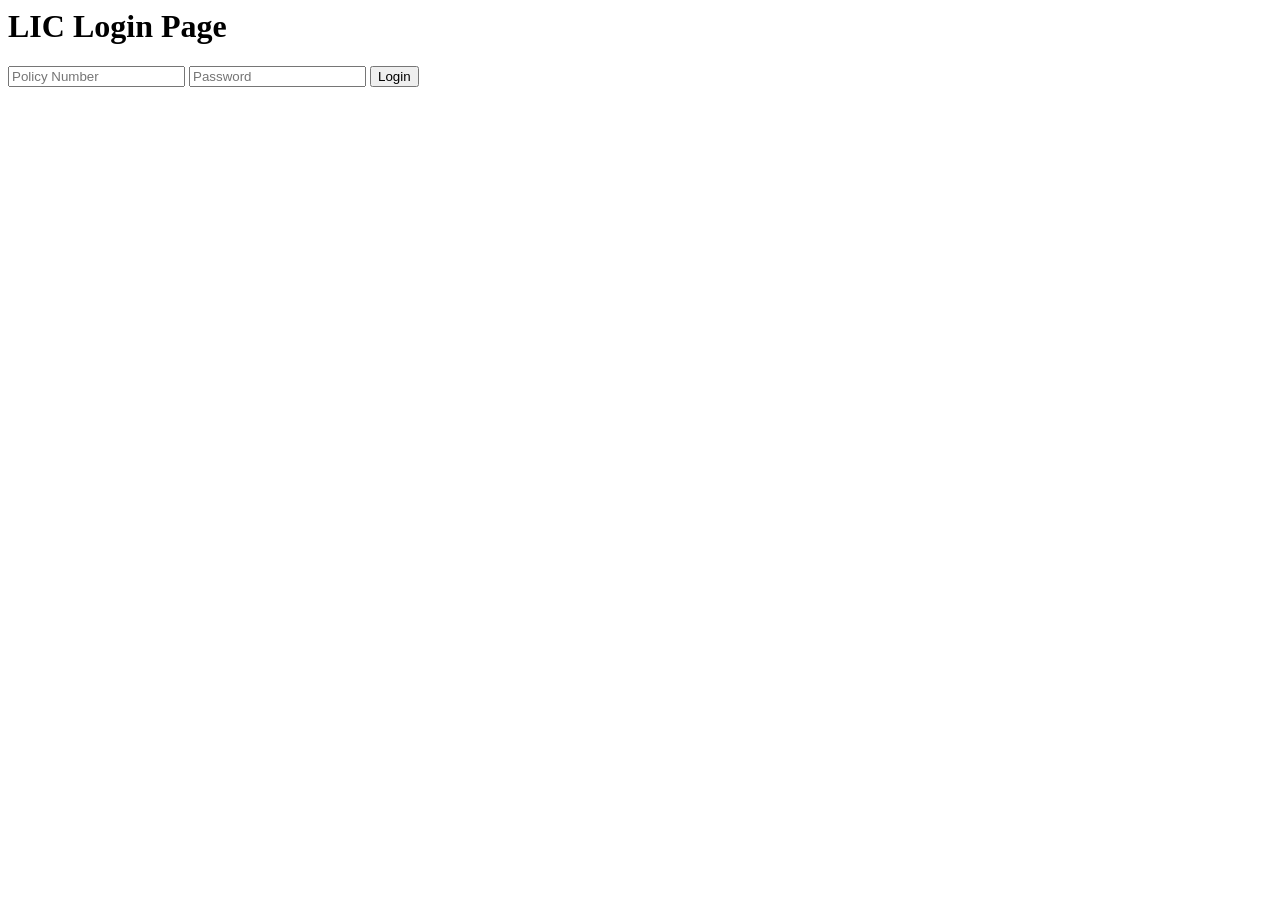
<file: login.html>
<html>  
<body>  
<h1>LIC Login Page</h1>  
<form>  
<input type="text" placeholder="Policy Number">  
<input type="password" placeholder="Password">  
<button>Login</button>  
</form>  
</body>  
</html>
</file>
